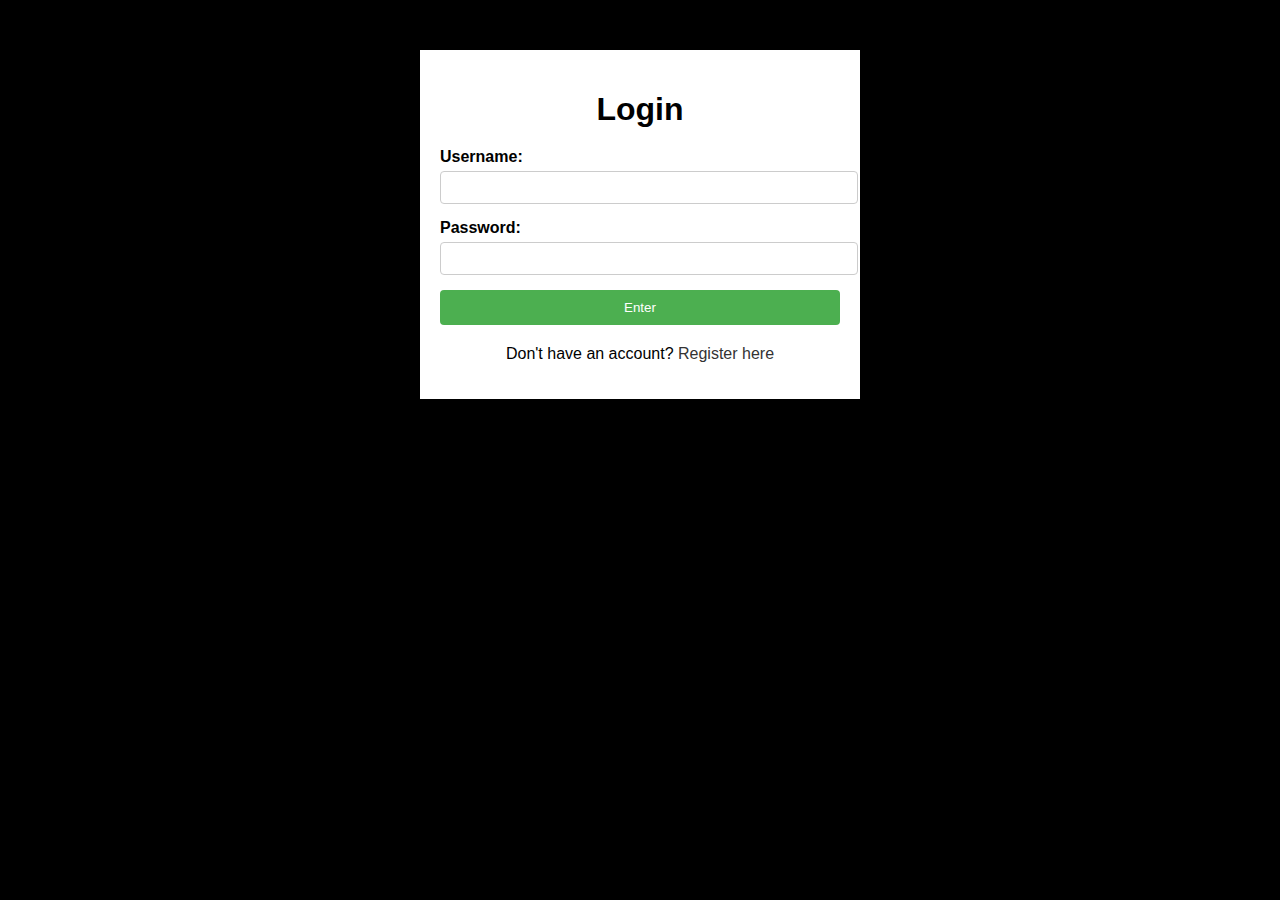
<file: index.html>
<!DOCTYPE html>
<html>
<head>
  <title>Login Form</title>
  <link rel="stylesheet" type="text/css" href="css/index.css">
</head>
<body>
  <div class="container">
    <h1>Login</h1>
    <form id="loginForm">
      <div class="form-group">
        <label for="username">Username:</label>
        <input type="text" id="username" required>
      </div>
      <div class="form-group">
        <label for="password">Password:</label>
        <input type="password" id="password" required>
      </div>
      <button type="submit">Enter</button>
    </form>
    <p>Don't have an account? <a href="register.html">Register here</a></p>
  </div>

  <script src="login.js"></script>
</body>
</html>
</file>
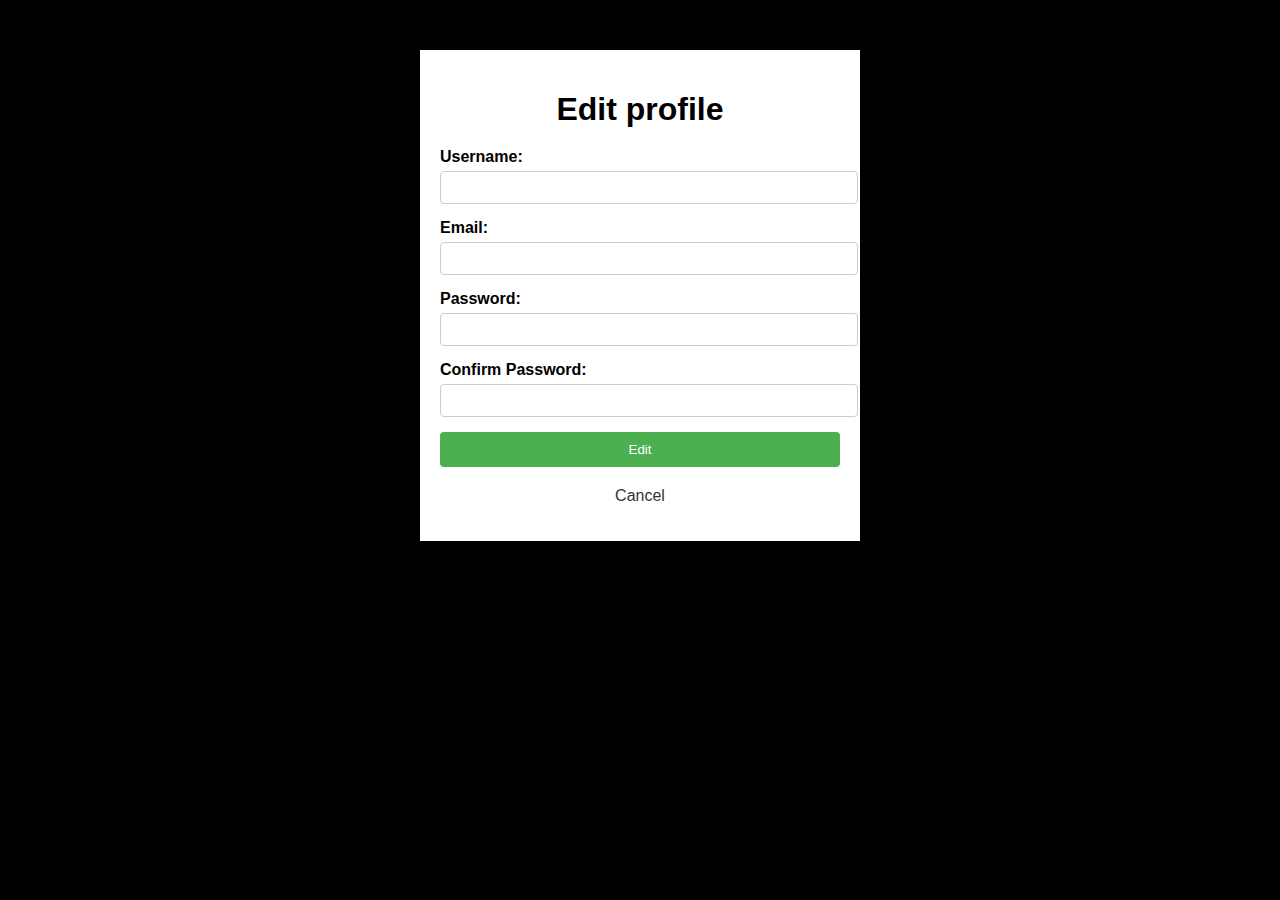
<file: edit.html>
<!DOCTYPE html>
<html lang="en">
<head>
    <meta charset="UTF-8">
    <meta name="viewport" content="width=device-width, initial-scale=1.0">
    <link rel="stylesheet" type="text/css" href="css/edit.css">

    <title>Edit</title>

</head>

<body>
  <div class="container">
    <h1>Edit profile <span></span></h1>
    <form id="EditForm">
      <div class="form-group">
        <label for="name">Username:</label>
        <input type="text" id="username" required>
      </div>
      <div class="form-group">
        <label for="email">Email:</label>
        <input type="email" id="email" required>
      </div>
      <div class="form-group">
        <label for="password">Password:</label>
        <input type="password" id="password" required>
      </div>
      <div class="form-group">
        <label for="confirmPassword">Confirm Password:</label>
        <input type="password" id="confirmPassword" required>
      </div>
      <button type="submit">Edit</button>
    </form>
    <p> <a href="welcome.html">Cancel</a></p>
  </div>

  <script src="edit.js"></script>
</body>
</html>
</file>
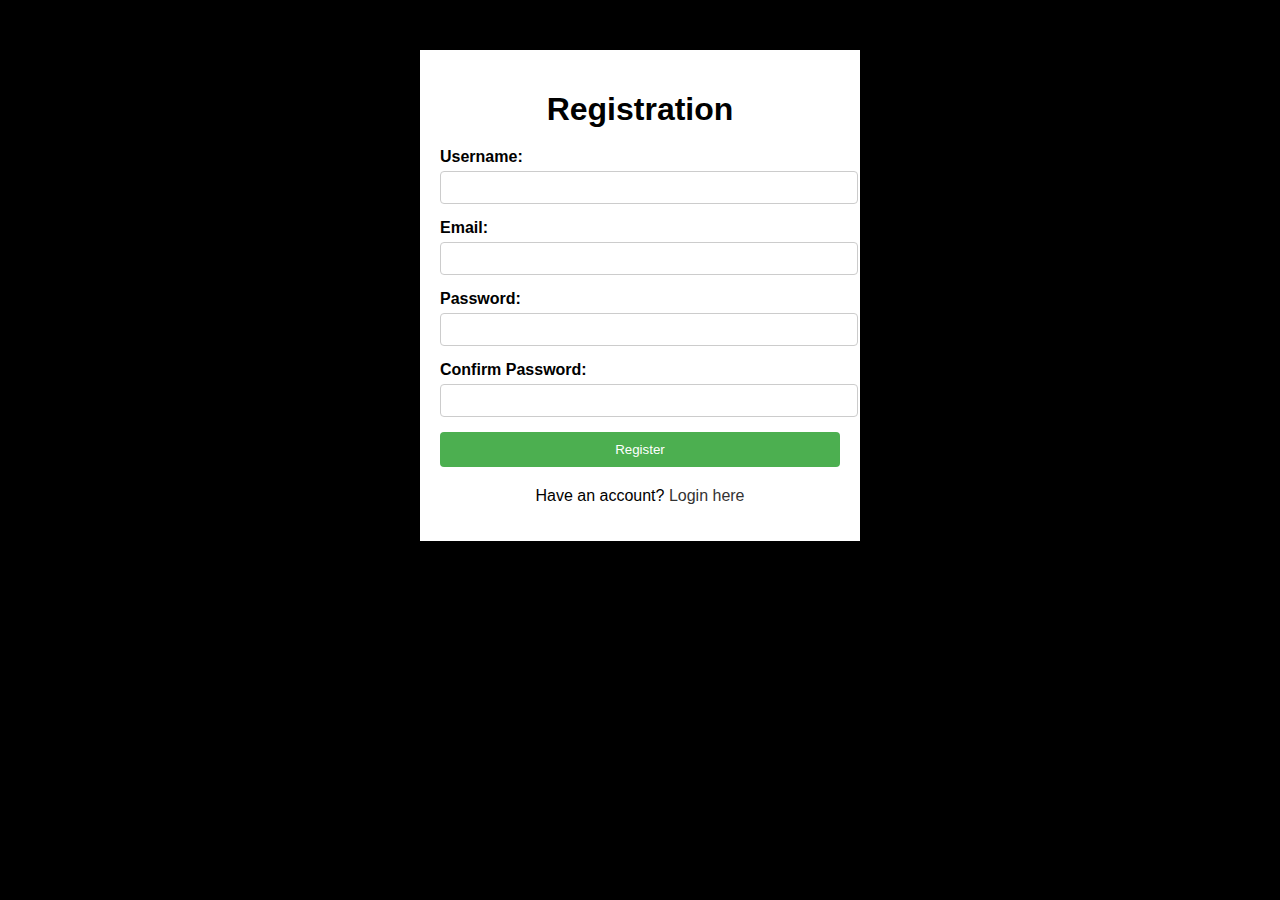
<file: register.html>
<!DOCTYPE html>
<html>
<head>
  <title>Registration Form</title>
  <link rel="stylesheet" type="text/css" href="css/register.css">
</head>
<body>
  <div class="container">
    <h1>Registration</h1>
    <form id="registrationForm">
      <div class="form-group">
        <label for="name">Username:</label>
        <input type="text" id="name" required>
      </div>
      <div class="form-group">
        <label for="email">Email:</label>
        <input type="email" id="email" required>
      </div>
      <div class="form-group">
        <label for="password">Password:</label>
        <input type="password" id="password" required>
      </div>
      <div class="form-group">
        <label for="confirmPassword">Confirm Password:</label>
        <input type="password" id="confirmPassword" required>
      </div>
      <button type="submit">Register</button>
    </form>
    <p>Have an account? <a href="index.html">Login here</a></p>
  </div>

  <script src="register.js"></script>
</body>
</html>
</file>
<file: css/index.css>
body {
    font-family: Arial, sans-serif;
    margin: 0;
    padding: 0;
    background-color: black;
}

.container {
    max-width: 400px;
    margin: 50px auto;
    padding: 20px;
    background-color: #fff;
    box-shadow: 0 0 10px rgba(0, 0, 0, 0.1);
}

h1 {
    text-align: center;
    margin-bottom: 20px;
}

form {
    margin-bottom: 20px;
}

.form-group {
    margin-bottom: 15px;
}

label {
    display: block;
    font-weight: bold;
    margin-bottom: 5px;
}

input[type="text"],
input[type="password"] {
    width: 100%;
    padding: 8px;
    border: 1px solid #ccc;
    border-radius: 4px;
}

button[type="submit"] {
    width: 100%;
    padding: 10px;
    background-color: #4caf50;
    color: #fff;
    border: none;
    border-radius: 4px;
    cursor: pointer;
}

button[type="submit"]:hover {
    background-color: #45a049;
}

p {
    text-align: center;
}

a {
    text-decoration: none;
    color: #333;
}

a:hover {
    text-decoration: underline;
}
</file>
<file: css/edit.css>
body {
    font-family: Arial, sans-serif;
    margin: 0;
    padding: 0;
    background-color: black;
}

.container {
    max-width: 400px;
    margin: 50px auto;
    padding: 20px;
    background-color: #fff;
    box-shadow: 0 0 10px rgba(0, 0, 0, 0.1);
}

h1 {
    text-align: center;
    margin-bottom: 20px;
}

form {
    margin-bottom: 20px;
}

.form-group {
    margin-bottom: 15px;
}

label {
    display: block;
    font-weight: bold;
    margin-bottom: 5px;
}

input[type="text"],
input[type="email"],
input[type="password"] {
    width: 100%;
    padding: 8px;
    border: 1px solid #ccc;
    border-radius: 4px;
}

button[type="submit"] {
    width: 100%;
    padding: 10px;
    background-color: #4caf50;
    color: #fff;
    border: none;
    border-radius: 4px;
    cursor: pointer;
}

button[type="submit"]:hover {
    background-color: #45a049;
}

p {
    text-align: center;
}

a {
    text-decoration: none;
    color: #333;
}

a:hover {
    text-decoration: underline;
}
</file>
<file: css/register.css>
body {
    font-family: Arial, sans-serif;
    margin: 0;
    padding: 0;
    background-color: black;
}

.container {
    max-width: 400px;
    margin: 50px auto;
    padding: 20px;
    background-color: #fff;
    box-shadow: 0 0 10px rgba(0, 0, 0, 0.1);
}

h1 {
    text-align: center;
    margin-bottom: 20px;
}

form {
    margin-bottom: 20px;
}

.form-group {
    margin-bottom: 15px;
}

label {
    display: block;
    font-weight: bold;
    margin-bottom: 5px;
}

input[type="text"],
input[type="email"],
input[type="password"] {
    width: 100%;
    padding: 8px;
    border: 1px solid #ccc;
    border-radius: 4px;
}

button[type="submit"] {
    width: 100%;
    padding: 10px;
    background-color: #4caf50;
    color: #fff;
    border: none;
    border-radius: 4px;
    cursor: pointer;
}

button[type="submit"]:hover {
    background-color: #45a049;
}

p {
    text-align: center;
}

a {
    text-decoration: none;
    color: #333;
}

a:hover {
    text-decoration: underline;
}
</file>
